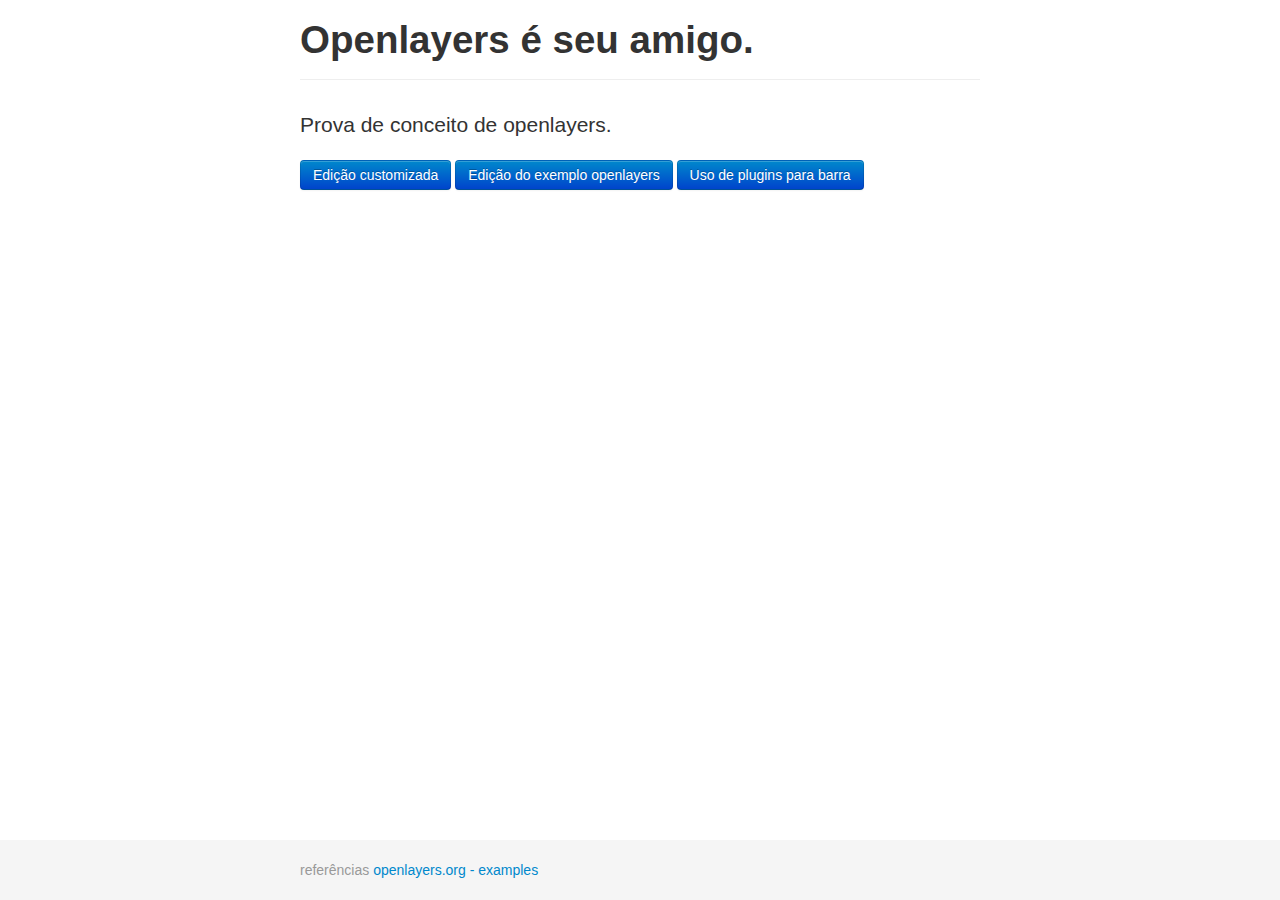
<file: index.html>
<!DOCTYPE html>
<html>
<head>
<meta charset="utf-8">
<title>GEO - poc openlayers</title>
<meta name="viewport" content="width=device-width, initial-scale=1.0">
<meta name="author" content="vacavitoria">

<link rel="stylesheet" href="poc-openlayers.css" type="text/css">
<link rel="stylesheet" href="theme/default/style.css" type="text/css">
<link href="css/bootstrap-responsive.css" rel="stylesheet">
<link href="css/bootstrap.css" rel="stylesheet">

<!-- HTML5 shim, for IE6-8 support of HTML5 elements -->
<!--[if lt IE 9]>
      <script src="http://html5shim.googlecode.com/svn/trunk/html5.js"></script>
    <![endif]-->

</head>

<body>

	<div id="wrap">

		<!-- Begin page content -->
		<div class="container">
			<div class="page-header">
				<h1>Openlayers é seu amigo.</h1>
			</div>
			<p class="lead">Prova de conceito de openlayers.</p>

			<a href="edit.html" class="btn btn-primary">Edição customizada</a> <a
				href="edit_openlayers.html" class="btn btn-primary">Edição do
				exemplo openlayers</a> <a href="edit_plugin.html"
				class="btn btn-primary">Uso de plugins para barra</a>

		</div>

	</div>

	<div id="footer">
		<div class="container">
			<p class="muted credit">
				referências <a href="http://openlayers.org/dev/examples/">openlayers.org
					- examples</a>
			</p>
		</div>
	</div>

	<!-- Le javascript
    ================================================== -->
	<!-- Placed at the end of the document so the pages load faster -->
	<script src="js/jquery.js"></script>
	<script src="js/bootstrap-transition.js"></script>
	<script src="js/bootstrap-alert.js"></script>
	<script src="js/bootstrap-modal.js"></script>
	<script src="js/bootstrap-dropdown.js"></script>
	<script src="js/bootstrap-scrollspy.js"></script>
	<script src="js/bootstrap-tab.js"></script>
	<script src="js/bootstrap-tooltip.js"></script>
	<script src="js/bootstrap-popover.js"></script>
	<script src="js/bootstrap-button.js"></script>
	<script src="js/bootstrap-collapse.js"></script>
	<script src="js/bootstrap-carousel.js"></script>
	<script src="js/bootstrap-typeahead.js"></script>

</body>
</html>
</file>
<file: poc-openlayers.css>
/* Sticky footer styles
      -------------------------------------------------- */
html,body {
	height: 100%;
	/* The html and body elements cannot have any padding or margin. */
}

/* Wrapper for page content to push down footer */
#wrap {
	min-height: 100%;
	height: auto !important;
	height: 100%;
	/* Negative indent footer by it's height */
	margin: 0 auto -60px;
}

/* Set the fixed height of the footer here */
#push,#footer {
	height: 60px;
}

#footer {
	background-color: #f5f5f5;
}

/* Lastly, apply responsive CSS fixes as necessary */
@media ( max-width : 767px) {
	#footer {
		margin-left: -20px;
		margin-right: -20px;
		padding-left: 20px;
		padding-right: 20px;
	}
}

/* Custom page CSS
      -------------------------------------------------- */
/* Not required for template or sticky footer method. */
.container {
	width: auto;
	max-width: 680px;
}

.container .credit {
	margin: 20px 0;
}

/* map */
.smallmap {
	width: 640px;
	height: 480px;
	border: 1px solid #ccc;
}

/* evita conflitos com o bootstrap */
.smallmap img {
	max-width: none;
}
</file>
<file: theme/default/style.css>
div.olMap {
    z-index: 0;
    padding: 0 !important;
    margin: 0 !important;
    cursor: default;
}

div.olMapViewport {
    text-align: left;
}

div.olLayerDiv {
   -moz-user-select: none;
   -khtml-user-select: none;
}

.olLayerGoogleCopyright {
    left: 2px;
    bottom: 2px;
}
.olLayerGoogleV3.olLayerGoogleCopyright {
    right: auto !important;
}
.olLayerGooglePoweredBy {
    left: 2px;
    bottom: 15px;
}
.olLayerGoogleV3.olLayerGooglePoweredBy {
    bottom: 15px !important;
}
.olControlAttribution {
    font-size: smaller;
    right: 3px;
    bottom: 4.5em;
    position: absolute;
    display: block;
}
.olControlScale {
    right: 3px;
    bottom: 3em;
    display: block;
    position: absolute;
    font-size: smaller;
}
.olControlScaleLine {
   display: block;
   position: absolute;
   left: 10px;
   bottom: 15px;
   font-size: xx-small;
}
.olControlScaleLineBottom {
   border: solid 2px black;
   border-bottom: none;
   margin-top:-2px;
   text-align: center;
}
.olControlScaleLineTop {
   border: solid 2px black;
   border-top: none;
   text-align: center;
}

.olControlPermalink {
    right: 3px;
    bottom: 1.5em;
    display: block;
    position: absolute;
    font-size: smaller;
}

div.olControlMousePosition {
    bottom: 0;
    right: 3px;
    display: block;
    position: absolute;
    font-family: Arial;
    font-size: smaller;
}

.olControlOverviewMapContainer {
    position: absolute;
    bottom: 0;
    right: 0;
}

.olControlOverviewMapElement {
    padding: 10px 18px 10px 10px;
    background-color: #00008B;
    -moz-border-radius: 1em 0 0 0;
}

.olControlOverviewMapMinimizeButton,
.olControlOverviewMapMaximizeButton {
    height: 18px;
    width: 18px;
    right: 0;
    bottom: 80px;
    cursor: pointer;
}

.olControlOverviewMapExtentRectangle {
    overflow: hidden;
    background-image: url("img/blank.gif");
    cursor: move;
    border: 2px dotted red;
}
.olControlOverviewMapRectReplacement {
    overflow: hidden;
    cursor: move;
    background-image: url("img/overview_replacement.gif");
    background-repeat: no-repeat;
    background-position: center;
}

.olLayerGeoRSSDescription {
    float:left;
    width:100%;
    overflow:auto;
    font-size:1.0em;
}
.olLayerGeoRSSClose {
    float:right;
    color:gray;
    font-size:1.2em;
    margin-right:6px;
    font-family:sans-serif;
}
.olLayerGeoRSSTitle {
    float:left;font-size:1.2em;
}

.olPopupContent {
    padding:5px;
    overflow: auto;
}

.olControlNavigationHistory {
   background-image: url("img/navigation_history.png");
   background-repeat: no-repeat;
   width:  24px;
   height: 24px;

}
.olControlNavigationHistoryPreviousItemActive {
  background-position: 0 0;
}
.olControlNavigationHistoryPreviousItemInactive {
   background-position: 0 -24px;
}
.olControlNavigationHistoryNextItemActive {
   background-position: -24px 0;
}
.olControlNavigationHistoryNextItemInactive {
   background-position: -24px -24px;
}

div.olControlSaveFeaturesItemActive {
    background-image: url(img/save_features_on.png);
    background-repeat: no-repeat;
    background-position: 0 1px;
}
div.olControlSaveFeaturesItemInactive {
    background-image: url(img/save_features_off.png);
    background-repeat: no-repeat;
    background-position: 0 1px;
}

.olHandlerBoxZoomBox {
    border: 2px solid red;
    position: absolute;
    background-color: white;
    opacity: 0.50;
    font-size: 1px;
    filter: alpha(opacity=50);
}
.olHandlerBoxSelectFeature {
    border: 2px solid blue;
    position: absolute;
    background-color: white;
    opacity: 0.50;
    font-size: 1px;
    filter: alpha(opacity=50);
}

.olControlPanPanel {
    top: 10px;
    left: 5px;
}

.olControlPanPanel div {
    background-image: url(img/pan-panel.png);
    height: 18px;
    width: 18px;
    cursor: pointer;
    position: absolute;
}

.olControlPanPanel .olControlPanNorthItemInactive {
    top: 0;
    left: 9px;
    background-position: 0 0;
}
.olControlPanPanel .olControlPanSouthItemInactive {
    top: 36px;
    left: 9px;
    background-position: 18px 0;
}
.olControlPanPanel .olControlPanWestItemInactive {
    position: absolute;
    top: 18px;
    left: 0;
    background-position: 0 18px;
}
.olControlPanPanel .olControlPanEastItemInactive {
    top: 18px;
    left: 18px;
    background-position: 18px 18px;
}

.olControlZoomPanel {
    top: 71px;
    left: 14px;
}

.olControlZoomPanel div {
    background-image: url(img/zoom-panel.png);
    position: absolute;
    height: 18px;
    width: 18px;
    cursor: pointer;
}

.olControlZoomPanel .olControlZoomInItemInactive {
    top: 0;
    left: 0;
    background-position: 0 0;
}

.olControlZoomPanel .olControlZoomToMaxExtentItemInactive {
    top: 18px;
    left: 0;
    background-position: 0 -18px;
}

.olControlZoomPanel .olControlZoomOutItemInactive {
    top: 36px;
    left: 0;
    background-position: 0 18px;
}

/*
 * When a potential text is bigger than the image it move the image
 * with some headers (closes #3154)
 */
.olControlPanZoomBar div {
    font-size: 1px;
}

.olPopupCloseBox {
  background: url("img/close.gif") no-repeat;
  cursor: pointer;
}

.olFramedCloudPopupContent {
    padding: 5px;
    overflow: auto;
}

.olControlNoSelect {
 -moz-user-select: none;
 -khtml-user-select: none;
}

.olImageLoadError {
    background-color: pink;
    opacity: 0.5;
    filter: alpha(opacity=50); /* IE */
}

/**
 * Cursor styles
 */

.olCursorWait {
    cursor: wait;
}
.olDragDown {
    cursor: move;
}
.olDrawBox {
    cursor: crosshair;
}
.olControlDragFeatureOver {
    cursor: move;
}
.olControlDragFeatureActive.olControlDragFeatureOver.olDragDown {
    cursor: -moz-grabbing;
}

/**
 * Layer switcher
 */
.olControlLayerSwitcher {
    position: absolute;
    top: 25px;
    right: 0;
    width: 20em;
    font-family: sans-serif;
    font-weight: bold;
    margin-top: 3px;
    margin-left: 3px;
    margin-bottom: 3px;
    font-size: smaller;
    color: white;
    background-color: transparent;
}

.olControlLayerSwitcher .layersDiv {
    padding-top: 5px;
    padding-left: 10px;
    padding-bottom: 5px;
    padding-right: 10px;
    background-color: darkblue;
}

.olControlLayerSwitcher .layersDiv .baseLbl,
.olControlLayerSwitcher .layersDiv .dataLbl {
    margin-top: 3px;
    margin-left: 3px;
    margin-bottom: 3px;
}

.olControlLayerSwitcher .layersDiv .baseLayersDiv,
.olControlLayerSwitcher .layersDiv .dataLayersDiv {
    padding-left: 10px;
}

.olControlLayerSwitcher .maximizeDiv,
.olControlLayerSwitcher .minimizeDiv {
    width: 18px;
    height: 18px;
    top: 5px;
    right: 0;
    cursor: pointer;
}

.olBingAttribution {
    color: #DDD;
}
.olBingAttribution.road {
    color: #333;
}

.olGoogleAttribution.hybrid, .olGoogleAttribution.satellite {
    color: #EEE;
}
.olGoogleAttribution {
    color: #333;
}
span.olGoogleAttribution a {
    color: #77C;
}
span.olGoogleAttribution.hybrid a, span.olGoogleAttribution.satellite a {
    color: #EEE;
}

/**
 * Editing and navigation icons.
 * (using the editing_tool_bar.png sprint image)
 */
.olControlNavToolbar ,
.olControlEditingToolbar {
    margin: 5px 5px 0 0;
}
.olControlNavToolbar div,
.olControlEditingToolbar div {
    background-image: url("img/editing_tool_bar.png");
    background-repeat: no-repeat;
    margin: 0 0 5px 5px;
    width: 24px;
    height: 22px;
    cursor: pointer
}
/* positions */
.olControlEditingToolbar {
    right: 0;
    top: 0;
}
.olControlNavToolbar {
    top: 295px;
    left: 9px;
}
/* layouts */
.olControlEditingToolbar div {
    float: right;
}
/* individual controls */
.olControlNavToolbar .olControlNavigationItemInactive,
.olControlEditingToolbar .olControlNavigationItemInactive {
    background-position: -103px -1px;
}
.olControlNavToolbar .olControlNavigationItemActive ,
.olControlEditingToolbar .olControlNavigationItemActive  {
    background-position: -103px -24px;
}
.olControlNavToolbar .olControlZoomBoxItemInactive {
    background-position: -128px -1px;
}
.olControlNavToolbar .olControlZoomBoxItemActive  {
    background-position: -128px -24px;
}
.olControlEditingToolbar .olControlDrawFeaturePointItemInactive {
    background-position: -77px -1px;
}
.olControlEditingToolbar .olControlDrawFeaturePointItemActive {
    background-position: -77px -24px;
}
.olControlEditingToolbar .olControlDrawFeaturePathItemInactive {
    background-position: -51px -1px;
}
.olControlEditingToolbar .olControlDrawFeaturePathItemActive {
    background-position: -51px -24px;
}
.olControlEditingToolbar .olControlDrawFeaturePolygonItemInactive{
    background-position: -26px -1px;
}
.olControlEditingToolbar .olControlDrawFeaturePolygonItemActive {
    background-position: -26px -24px;
}

div.olControlZoom {
    position: absolute;
    top: 8px;
    left: 8px;
    background: rgba(255,255,255,0.4);
    border-radius: 4px;
    padding: 2px;
}
div.olControlZoom a {
    display: block;
    margin: 1px;
    padding: 0;
    color: white;
    font-size: 18px;
    font-family: 'Lucida Grande', Verdana, Geneva, Lucida, Arial, Helvetica, sans-serif;
    font-weight: bold;
    text-decoration: none;
    text-align: center;
    height: 22px;
    width:22px;
    line-height: 19px;
    background: #130085; /* fallback for IE - IE6 requires background shorthand*/
    background: rgba(0, 60, 136, 0.5);
    filter: alpha(opacity=80);
}
div.olControlZoom a:hover {
    background: #130085; /* fallback for IE */
    background: rgba(0, 60, 136, 0.7);
    filter: alpha(opacity=100);
}
@media only screen and (max-width: 600px) {
    div.olControlZoom a:hover {
        background: rgba(0, 60, 136, 0.5);
    }
}
a.olControlZoomIn {
    border-radius: 4px 4px 0 0;
}
a.olControlZoomOut {
    border-radius: 0 0 4px 4px;
}


/**
 * Animations
 */

.olLayerGrid .olTileImage {
    -webkit-transition: opacity 0.2s linear;
    -moz-transition: opacity 0.2s linear;
    -o-transition: opacity 0.2s linear;
    transition: opacity 0.2s linear;
}
</file>
